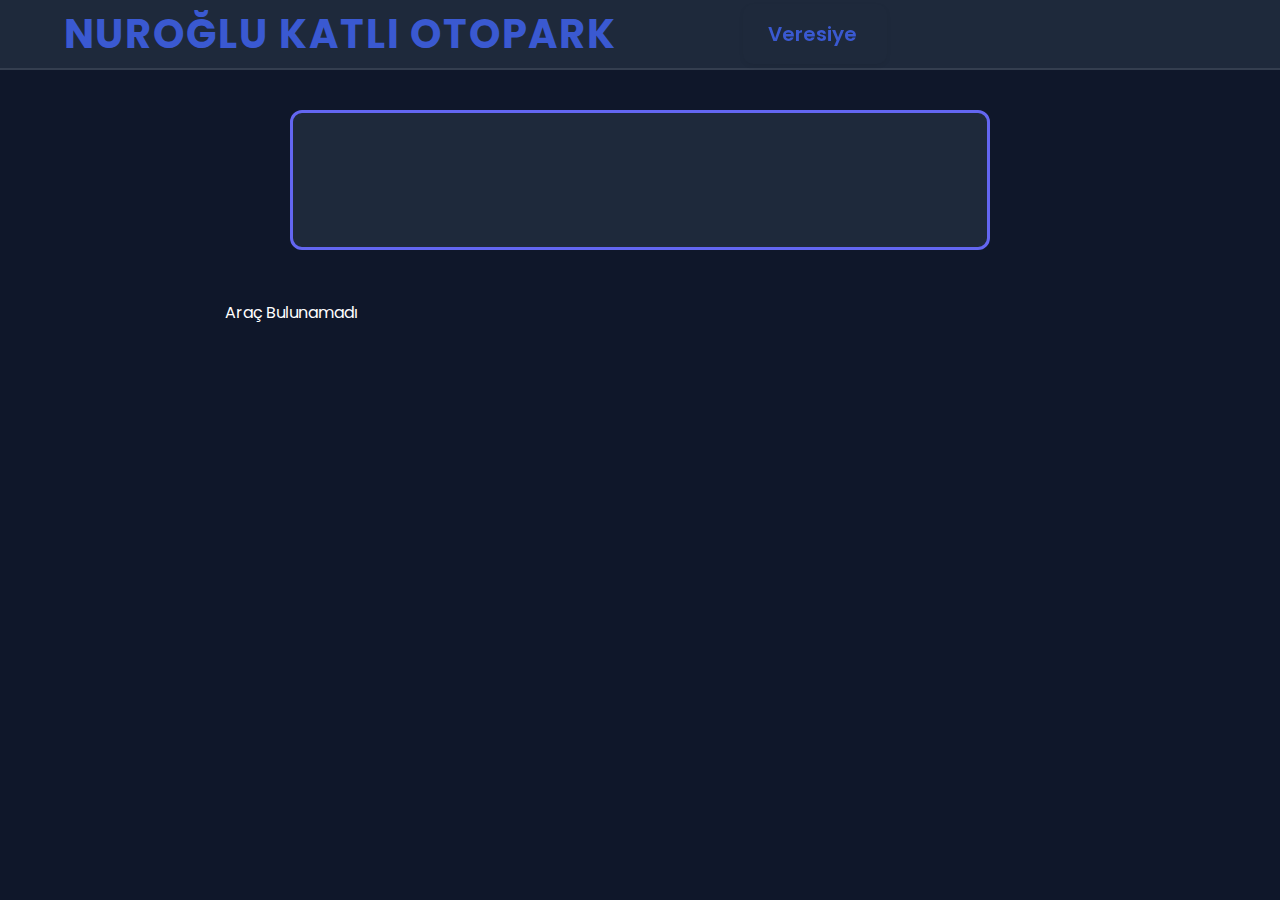
<file: index.html>
<!DOCTYPE html>
<html lang="tr">

    <head>
        <meta charset="UTF-8">
        <meta name="viewport" content="width=device-width, initial-scale=1.0">
        <title>Nuroğlu Katlı Otopark</title>

        <link rel="stylesheet" href="Css/index.css">
        <link rel="stylesheet" href="Css/nav.css">

        <link rel="preconnect" href="https://fonts.googleapis.com">
        <link rel="preconnect" href="https://fonts.gstatic.com" crossorigin>
        <link
            href="https://fonts.googleapis.com/css2?family=Poppins:ital,wght@0,100;0,200;0,300;0,400;0,500;0,600;0,700;0,800;0,900;1,100;1,200;1,300;1,400;1,500;1,600;1,700;1,800;1,900&display=swap"
            rel="stylesheet">
    </head>

    <!-- 
    <div class="box" id="fis">
        <p class="baslik">NUROĞLU KATLI OTOPARK</p>
        <p class="plaka" id="plaka">34 HCA 752</p>
        <p class="saat">Giriş Saati : <span class="date" id="date">12:12</span></p>
    </div> -->


    <body onload="loaded()">
        <nav class="fis-out">
            <div class="baslik">
                <!-- <img src="trabzonspor7976.jpg" width="105px" alt="" srcset=""> -->
                <a href="index.html">
                    <h1>NUROĞLU KATLI OTOPARK</h1>
                </a>
            </div>
            


            <div class="flex">
                <a href="HTML/veresiye.html">
                    <div class="item">
                        Veresiye
                    </div>
                </a>

                <div class="flex visible">
                    <a href="HTML/islem.html">
                        <div class="item">
                            İşlem Geçmişi
                        </div>
                    </a>



                    <a href="HTML/liste.html" target="_blank">
                        <div class="item" id="liste_count">

                        </div>
                    </a>
                </div>

            </div>



        </nav>


        <div class="input-box fis-out">
            <input type="text" id="plaka">
        </div>

        <div class="number-list fis-out" id="number-list">

            <!-- <div class="item" onclick="tıkla(e)">
                <div class="plate">34 HCA 888</div>
                <div class="date">20:52 19/12/25</div>
            </div> -->

        </div>



        <div class="pop-box fis-out" id="popbox">

            <div class="show-box">

                <input type="text" id="pop-box-input" class="popboxinput">
                <div class="message-box">
                    <div style="display: flex;justify-content: space-around;align-items: center;">

                        <div id="value">
                            <!-- <h1>34 HCA 752</h1>
                            
                            <h2>Giriş Saati : 06/12 12/12/25</h2>
                            <h2>Çıkış Saati Saati : 06/12 12/12/25</h2>
                            <h2>Geçen Süre : 2 Saat 15 dakika</h2> -->
                        </div>
                        <div class="veresiye-list" id="veresiye-list">
                        </div>
                    </div>
                    <input id="price">

                </div>


                <div class="button-box" id="buttonbox">
                    <button class="exit focus" id="exit-car" onclick="exitcar('cıkıs')">Çıkış Yap</button>

                    <button class="delete" onclick="deleteCar()">Kaydı Sil</button>
                    <button class="fis" onclick="fisyazdir()">Fiş Yazdır</button>
                    <button class="veresiye" onclick="veresiyecar()">Veresiye Çık</button>
                    <button class="close" onclick="closemodal()">Kapat</button>
                </div>


            </div>



        </div>

        <div class="check-box fis-out" id="checkbox">
            <div class="box">
                <input type="text" id="checkbox-input" class="checkbox-input remove-input">
                <p>Araç türü otomobil mi? </p>
                <div class="button-group">
                    <button class="ok focus" id="new-car-ok" onclick="newCar('taksi')">Taksi</button>
                    <button class="cancel" onclick="newCar('kamyonet')">Kamyonet</button>
                    <!-- </div>
                <div class="button-group"> -->

                    <button class="ok" id="new-car-ok" onclick="newCarwithFis('taksi')">Fiş Yazdır</button>
                    <button class="cancel" onclick="newCarwithFis('kamyonet')">Fiş Yazdır</button>
                </div>
            </div>
        </div>


        <div class="check-box " id="areyousure">
            <div class="box">
                <input type="text" class="checkbox-input remove-input">
                <p>Emin misiniz ? </p>
                <div class="button-group">
                    <button onclick="totalexitcar('totalcıkıs')" class="ok focus">Evet</button>
                    <button onclick="closeSure()" class="cancel">Hayır</button>

                </div>
            </div>
        </div>


        <div id="nofication" class="nofication-box">
            <!-- <div class="giris">
                61 VV 4466
            </div> -->
        </div>

        <script src="JS/url.js"></script>
        <script src="JS/index.js"></script>
        <script src="JS/db.js"></script>
    </body>



</html>
</file>
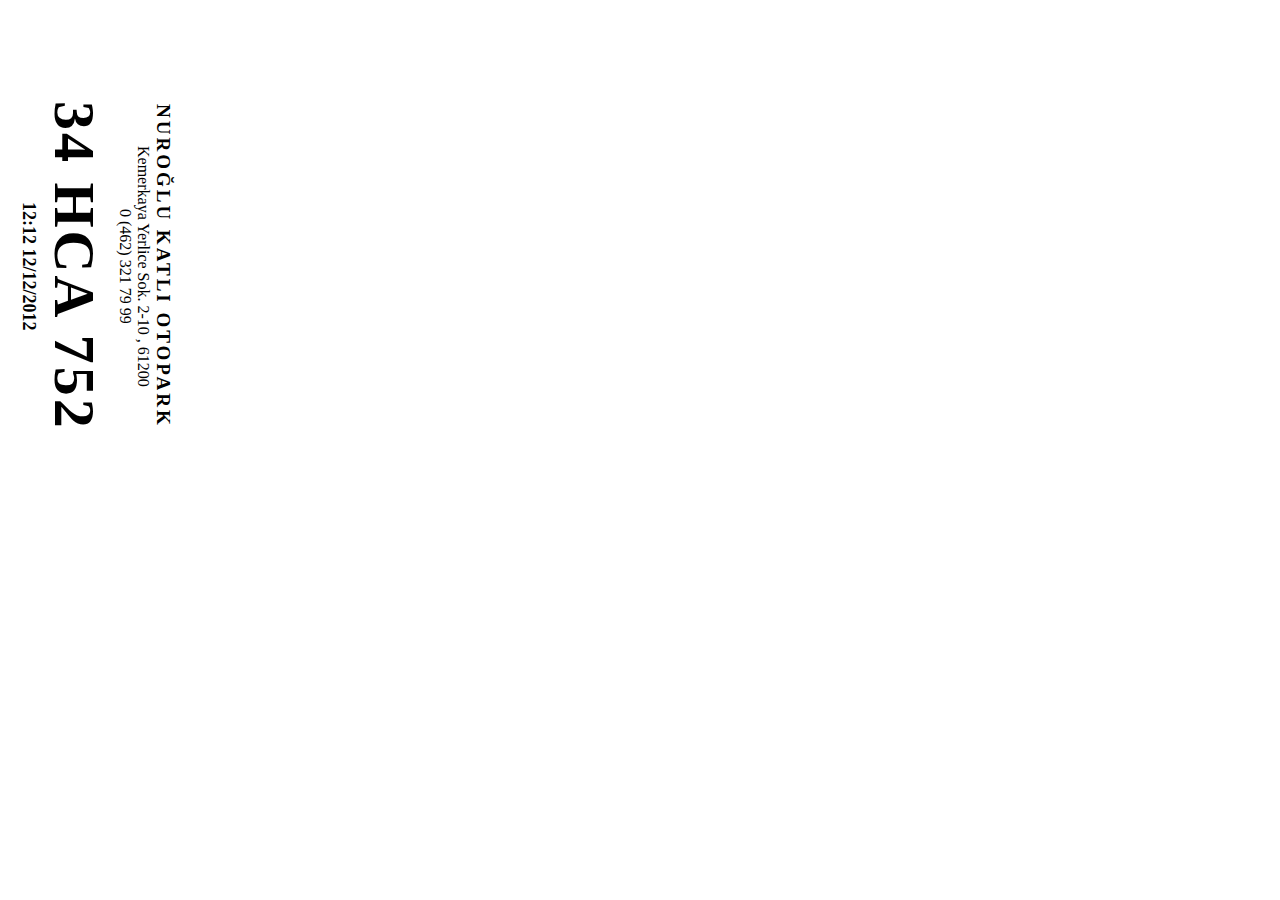
<file: HTML/fis.html>
<!DOCTYPE html>
<html lang="tr">

    <head>
        <meta charset="UTF-8">
        <meta name="viewport" content="width=device-width, initial-scale=1.0">
        <title>NKO - Fiş</title>

        <link rel="stylesheet" href="../Css/fis.css">


        <link rel="preconnect" href="https://fonts.googleapis.com">
        <link rel="preconnect" href="https://fonts.gstatic.com" crossorigin>
        <link
            href="https://fonts.googleapis.com/css2?family=Poppins:ital,wght@0,100;0,200;0,300;0,400;0,500;0,600;0,700;0,800;0,900;1,100;1,200;1,300;1,400;1,500;1,600;1,700;1,800;1,900&display=swap"
            rel="stylesheet">


    </head>

    <body>

        <div class="box">
            <input type="text" id="input">
            <p class="date"><span class="time" id="time">12:12 12/12/2012</span></p>
            <p class="plaka" id="plaka">34 HCA 752</p>
            <p class="telephone">0 (462) 321 79 99</p>
            <p class="telephone">Kemerkaya Yerlice Sok. 2-10 , 61200</p>
            <h1>NUROĞLU KATLI OTOPARK</h1>
        </div>


        <script>

            function getDate(date) {
                newDate = new Date(date);

                minute = 0;
                if (newDate.getMinutes() < 10) {
                    minute = 0 + String(newDate.getMinutes())
                } else {
                    minute = String(newDate.getMinutes());
                }

                dateFormat = {
                    year: newDate.getFullYear(),
                    month: newDate.getMonth() + 1,
                    day: newDate.getDate(),
                    hour: newDate.getHours(),
                    minute: newDate.getMinutes(),
                }

                return `${dateFormat.hour}:${minute} &nbsp  ${dateFormat.day}/${dateFormat.month}/${dateFormat.year}`
            }




            const data = JSON.parse(localStorage.getItem("fis"))
            document.getElementById("plaka").innerHTML = data["plaka"];
            document.getElementById("time").innerHTML = getDate(data["date"]);
            print();
            document.getElementById("input").focus();

            document.getElementById("input").addEventListener("keyup", (e) => {
                if(e.key == "Escape"){
                    window.close();
                }
            })



        </script>


    </body>

</html>
</file>
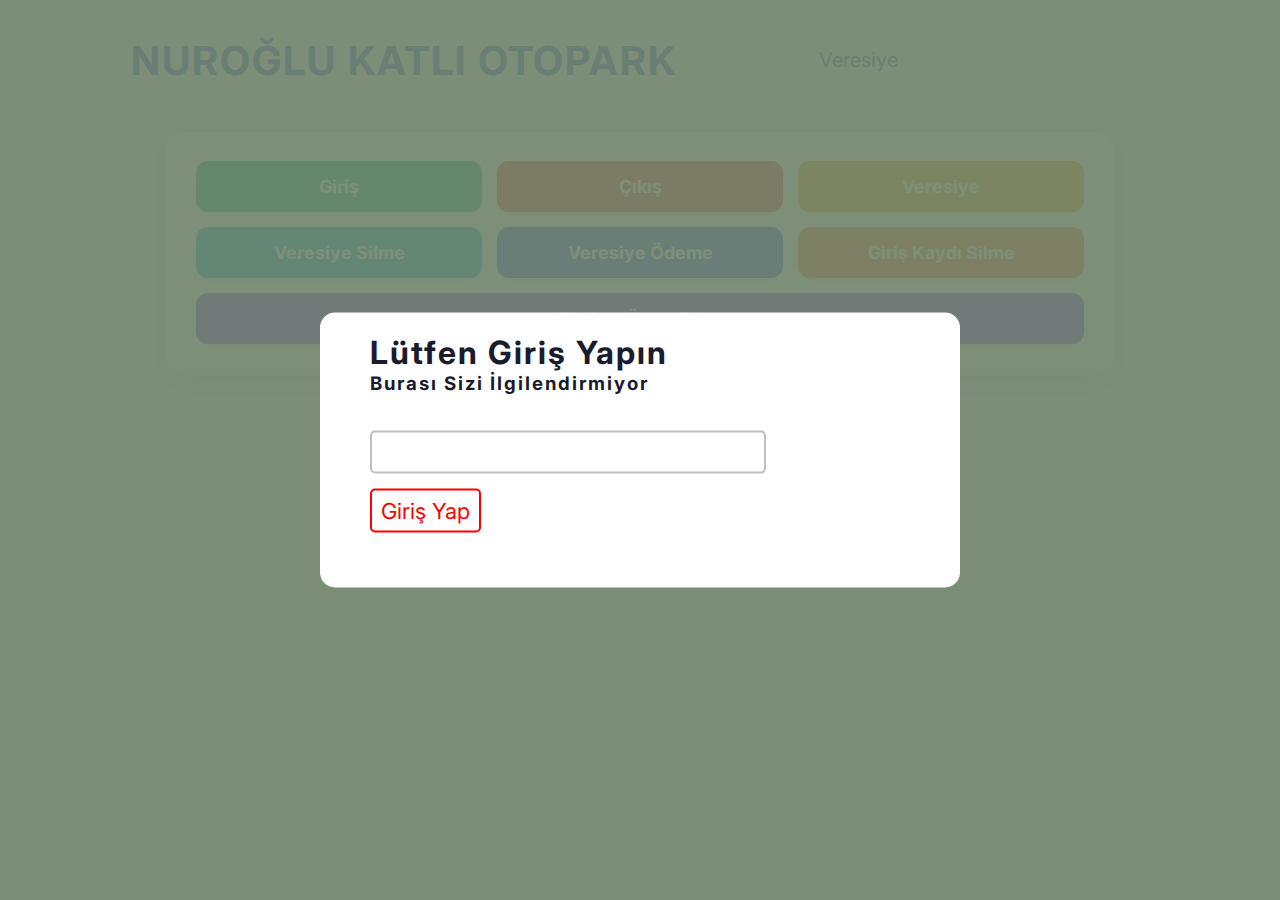
<file: HTML/islem-arsiv.html>
<!DOCTYPE html>
<html lang="tr">

    <head>
        <meta charset="UTF-8">
        <meta name="viewport" content="width=device-width, initial-scale=1.0">
        <title>NKO - İşlem Geçmişi</title>


        <link rel="stylesheet" href="../Css/islem.css">
        <link rel="stylesheet" href="../Css/nav.css">

        <link rel="preconnect" href="https://fonts.googleapis.com">
        <link rel="preconnect" href="https://fonts.gstatic.com" crossorigin>
        <link
            href="https://fonts.googleapis.com/css2?family=Poppins:ital,wght@0,100;0,200;0,300;0,400;0,500;0,600;0,700;0,800;0,900;1,100;1,200;1,300;1,400;1,500;1,600;1,700;1,800;1,900&display=swap"
            rel="stylesheet">



        <style>
            .pop-box.activated {
                display: block;
            }

            .pop-box {
                display: none;
                background-color: rgba(111, 130, 106, 0.9);
                z-index: 2;
                position: absolute;
                content: "";
                top: 0;
                bottom: 0;
                left: 0;
                right: 0;
            }


            .pop-box .show-box {
                font-family: 'Courier New', Courier, monospace;
                letter-spacing: 2px;
                position: relative;
                content: "";
                z-index: 3;
                width: 50%;
                /* height: 80%; */
                background-color: white;
                top: 50%;
                left: 50%;
                transform: translate(-50%, -50%);
                border-radius: 15px;
                padding: 20px 50px;
                padding-bottom: 40px;
            }

            .pop-box .show-box input {
                font-size: 24px;
                padding: 5px 10px;
                border-radius: 5px;
                /* outline: none; */
                border: 2px solid #8888;
            }

            .pop-box .show-box button {
                cursor: pointer;
                margin: 15px 0px;
                font-size: 22px;
                padding: 7px 9px;
                border: 2px solid red;
                background-color: white;
                color: red;
                border-radius: 5px;
            }
        </style>

    </head>

    <body>


        <div class="pop-box fis-out activated" id="popbox">

            <div class="show-box">
                <h1>Lütfen Giriş Yapın</h1>
                <h3>Burası Sizi İlgilendirmiyor</h3>
                <br><br>
                <input type="password" id="password">
                <br>
                <button onclick="kontrol()">Giriş Yap</button>

            </div>



        </div>


        <nav class="fis-out">
            <div class="baslik">
                <!-- <img src="trabzonspor7976.jpg" width="105px" alt="" srcset=""> -->
                <a href="../index.html">
                    <h1>NUROĞLU KATLI OTOPARK</h1>
                </a>
            </div>


            <div class="flex">
                <a href="veresiye.html">
                    <div class="item">
                        Veresiye
                    </div>
                </a>

                <div class="flex visible">
                    <a href="islem.html">
                        <div class="item">
                            İşlem Geçmişi
                        </div>
                    </a>



                    <a href="liste.html" target="_blank">
                        <div class="item" id="liste_count">

                        </div>
                    </a>
                </div>

            </div>



        </nav>

        <div class="islem-list">
            <div class="info">
                <span class="giris">Giriş</span>
                <span class="cıkıs">Çıkış</span>
                <span class="veresiye">Veresiye</span>
                <span class="veresiye-sil">Veresiye Silme</span>
                <!-- </div>

            <div class="info"> -->
                <span class="veresiye-ode">Veresiye Ödeme</span>
                <span class="delete">Giriş Kaydı Silme</span>
                <span class="totalcıkıs">Toplam Ücret Çıkış</span>
            </div>

            <div class="request flex">
                <input type="text" id="plaka">
                <button onclick="sorgula()">Sorgula </button>
            </div>

        </div>


        <div class="islem-list" id="islem-list">



            <!-- <div class="item giris">
                <p>34 HCA 752</p>
                <p>12:12 12/12/12</p>
                <p>------ </p>
            </div>
            <div class="item cıkıs">
                <p>34 HCA 752</p>
                <p>12:12 12/12/12</p>
                <p>80 ₺</p>
            </div>
            <div class="item veresiye">
                <p>34 HCA 752</p>
                <p>12:12 12/12/12</p>
                <p>80 ₺</p>
            </div> -->


        </div>

        <script src="../JS/url.js"></script>
        <script>

            function getDate(date) {

                if (date == undefined) return '';

                newDate = new Date(date);

                minute = 0;
                if (newDate.getMinutes() < 10) {
                    minute = 0 + String(newDate.getMinutes())
                } else {
                    minute = String(newDate.getMinutes());
                }

                dateFormat = {
                    year: newDate.getFullYear(),
                    month: newDate.getMonth() + 1,
                    day: newDate.getDate(),
                    hour: newDate.getHours(),
                    minute: newDate.getMinutes(),
                }
                return `${dateFormat.hour}:${minute} &nbsp ${dateFormat.day}/${dateFormat.month}/${dateFormat.year}`
            }


            function showData(data) {
                document.getElementById("islem-list").innerHTML = "";
                for (let i = data.length - 1; i >= 0; i--) {
                    if (data[i].price == undefined) {
                        data[i].price = "- -"
                    }

                    document.getElementById("islem-list").innerHTML +=
                        `
                <div class="item ${data[i].islem}">
                    <p>${data[i].plaka}</p>
                    <p>${getDate(data[i].giris)}</p>
                    <p>${getDate(data[i].date)}</p>
                    <p>${data[i].price} ₺</p>
                </div>
            
            
            `
                }
            }

            document.getElementById("liste_count").innerHTML = JSON.parse(localStorage.getItem("otopark")).length;


            function sorgula(e) {
                const plaka = document.getElementById("plaka").value.toUpperCase();
                getir();
                async function getir() {
                    try {
                        const res = await fetch(url+"/api/veri-getir",
                            {
                                method: "POST",
                                headers: {
                                    "Content-Type": "application/json"
                                },
                                body: JSON.stringify({ plaka: plaka }),
                            }
                        );

                        showData(await res.json());
                    }
                    catch (err) {
                        console.err(err);
                    }
                };

            }



            function kontrol() {
                if (document.getElementById("password").value == "babaalperen") {
                    document.getElementById("popbox").classList.remove("activated")
                }
            }

        </script>

    </body>

</html>
</file>
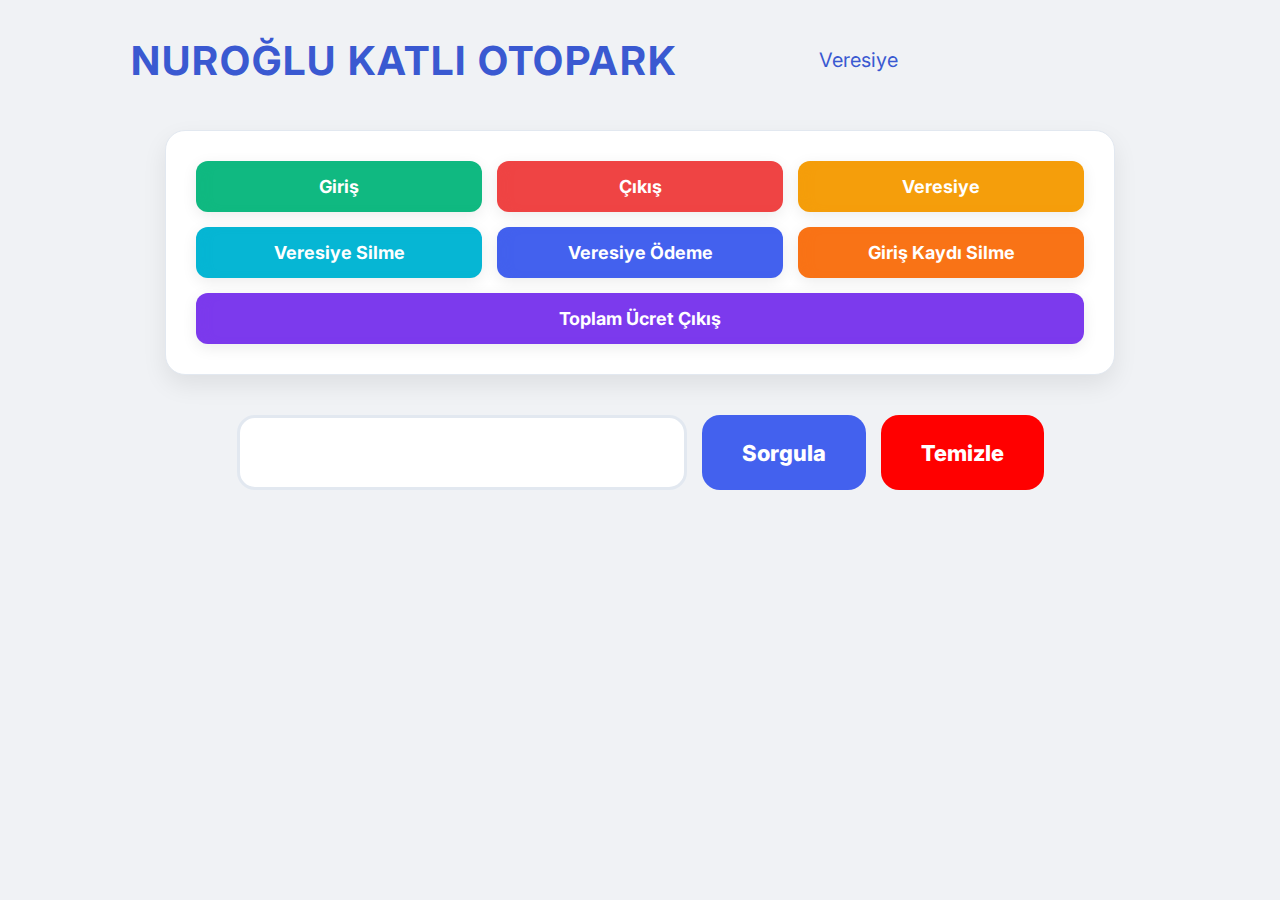
<file: HTML/islem.html>
<!DOCTYPE html>
<html lang="tr">

    <head>
        <meta charset="UTF-8">
        <meta name="viewport" content="width=device-width, initial-scale=1.0">
        <title>NKO - İşlem Geçmişi</title>


        <link rel="stylesheet" href="../Css/islem.css">
        <link rel="stylesheet" href="../Css/nav.css">

        <link rel="preconnect" href="https://fonts.googleapis.com">
        <link rel="preconnect" href="https://fonts.gstatic.com" crossorigin>
        <link
            href="https://fonts.googleapis.com/css2?family=Poppins:ital,wght@0,100;0,200;0,300;0,400;0,500;0,600;0,700;0,800;0,900;1,100;1,200;1,300;1,400;1,500;1,600;1,700;1,800;1,900&display=swap"
            rel="stylesheet">


    </head>

    <body>


        <nav class="fis-out">
            <div class="baslik">
                <!-- <img src="trabzonspor7976.jpg" width="105px" alt="" srcset=""> -->
                <a href="../index.html">
                    <h1>NUROĞLU KATLI OTOPARK</h1>
                </a>
            </div>



            <div class="flex">
                <a href="veresiye.html">
                    <div class="item">
                        Veresiye
                    </div>
                </a>

                <div class="flex visible">
                    <a href="islem.html">
                        <div class="item">
                            İşlem Geçmişi
                        </div>
                    </a>



                    <a href="liste.html" target="_blank">
                        <div class="item" id="liste_count">

                        </div>
                    </a>
                </div>

            </div>



        </nav>

        <div class="islem-list">
            <div class="info">
                <span class="giris">Giriş</span>
                <span class="cıkıs">Çıkış</span>
                <span class="veresiye">Veresiye</span>
                <span class="veresiye-sil">Veresiye Silme</span>
                <!-- </div>

            <div class="info"> -->
                <span class="veresiye-ode">Veresiye Ödeme</span>
                <span class="delete">Giriş Kaydı Silme</span>
                <span class="totalcıkıs">Toplam Ücret Çıkış</span>
            </div>

            <div class="request flex">
                <input type="text" id="plaka">
                <button onclick="sorgula()">Sorgula </button>
                <button onclick="getDataİslem()" style="background-color: red;">Temizle </button>
            </div>

        </div>


        <div class="islem-list" id="islem-list">



            <!-- <div class="item giris">
                <p>34 HCA 752</p>
                <p>12:12 12/12/12</p>
                <p>------ </p>
            </div>
            <div class="item cıkıs">
                <p>34 HCA 752</p>
                <p>12:12 12/12/12</p>
                <p>80 ₺</p>
            </div>
            <div class="item veresiye">
                <p>34 HCA 752</p>
                <p>12:12 12/12/12</p>
                <p>80 ₺</p>
            </div> -->


        </div>
        <script src="../JS/url.js"></script>
        <script src="../JS/db.js"></script>
        <script>
            
            function getDate(date) {

                if (date == undefined) return '';


                newDate = new Date(date);

                minute = 0;
                if (newDate.getMinutes() < 10) {
                    minute = 0 + String(newDate.getMinutes())
                } else {
                    minute = String(newDate.getMinutes());
                }

                dateFormat = {
                    year: newDate.getFullYear(),
                    month: newDate.getMonth() + 1,
                    day: newDate.getDate(),
                    hour: newDate.getHours(),
                    minute: newDate.getMinutes(),

                }
                if (new Date().getDate() == dateFormat.day) {

                    return `${dateFormat.hour}:${minute} &nbsp&nbsp`
                }


                return `${dateFormat.hour}:${minute} &nbsp ${dateFormat.day}/${dateFormat.month}/${dateFormat.year}`
            }

            async function getDataİslem() {
                // await savedataCloud()
                const data = JSON.parse(localStorage.getItem("islemler-cloud"));
                data.reverse()
                showData(data, true)
                fetch(url+"/api/veri-getir/50")
                    .then(res => res.json())
                    .then(res => showData(res, false))

            }
            getDataİslem()

            function showData(data, control) {
                var countIslem = 0;
                if (control) {
                    document.getElementById("islem-list").innerHTML = "";
                }
                for (let i = 0;  data.length > i ; i++) {
                    countIslem++;
                    if (countIslem > 150) break;

                    if (data[i].price == undefined) {
                        data[i].price = "- -"
                    }

                    document.getElementById("islem-list").innerHTML +=
                        `
                <div class="item ${data[i].islem}">
                    <p>${data[i].plaka}</p>
                    <p>${getDate(data[i].giris)}</p>
                    <p>${getDate(data[i].date)}</p>
                    <p>${data[i].price} ₺</p>
                </div>
            
            
            `
                }
            }

            document.getElementById("liste_count").innerHTML = JSON.parse(localStorage.getItem("otopark")).length;


            function sorgula(e) {
                const plaka = document.getElementById("plaka").value.toUpperCase();

                fetch(url+"/api/plaka-getir", {
                    method: "POST",
                    headers: {
                        "Content-Type": "application/json"
                    },
                    body: JSON.stringify({ "plaka": plaka }),
                })
                    .then(res => res.json())
                    .then(res => showData(res, true))

            }

        </script>




        <script>

            (function () {
                const savedTheme = localStorage.getItem("veresiye-theme");
                const systemPrefersDark = window.matchMedia("(prefers-color-scheme: dark)").matches;

                // Hafızada varsa onu uygula, yoksa cihazın sistem ayarına bak
                if (savedTheme === "dark" || (!savedTheme && systemPrefersDark)) {
                    document.body.classList.add("dark");
                }
            })();

        </script>


    </body>

</html>
</file>
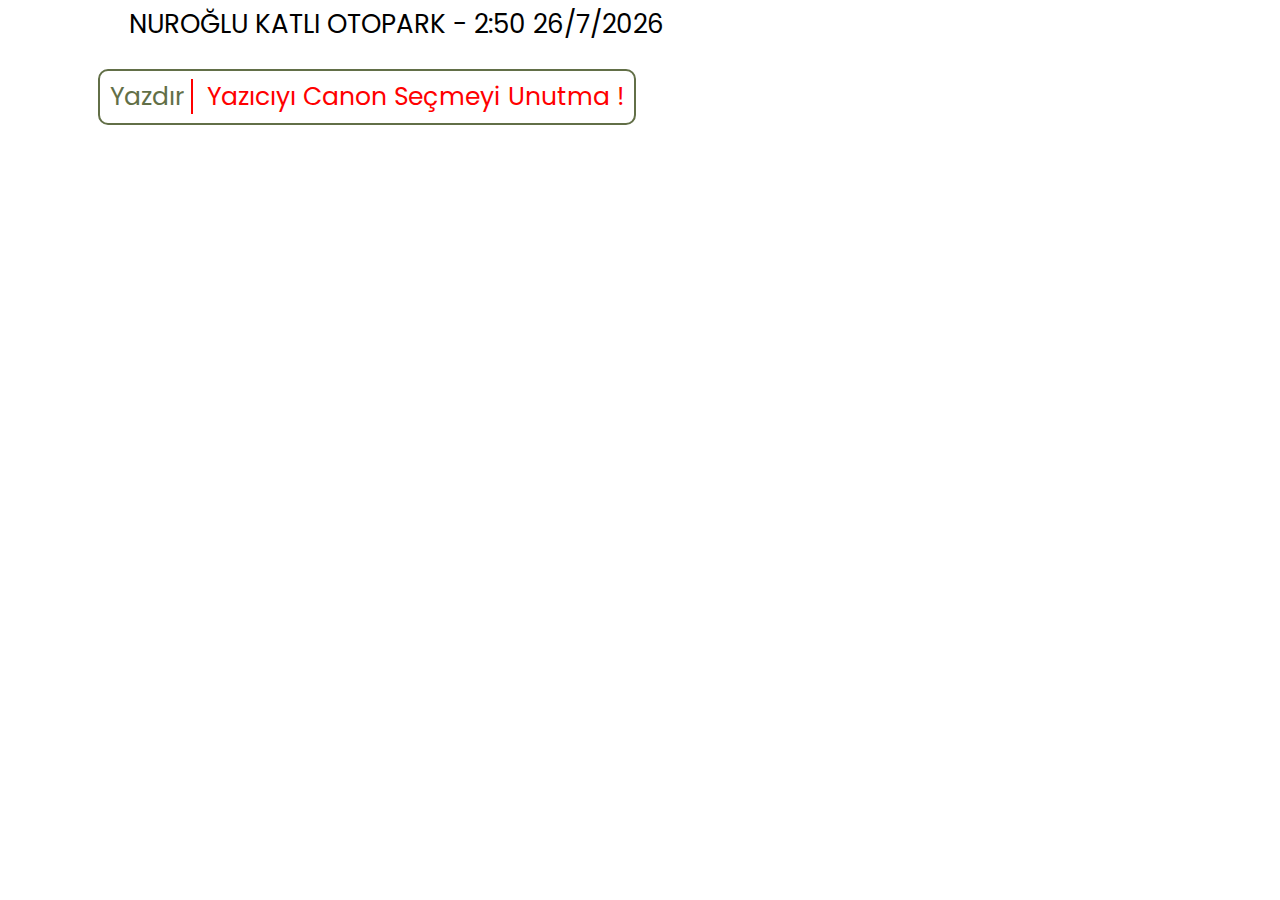
<file: HTML/liste.html>
<!DOCTYPE html>
<html lang="tr">

    <head>
        <meta charset="UTF-8">
        <meta name="viewport" content="width=device-width, initial-scale=1.0">
        <title>NKO - Liste</title>
        <link rel="stylesheet" href="../Css/liste.css">

        <link rel="preconnect" href="https://fonts.googleapis.com">
        <link rel="preconnect" href="https://fonts.gstatic.com" crossorigin>
        <link
            href="https://fonts.googleapis.com/css2?family=Poppins:ital,wght@0,100;0,200;0,300;0,400;0,500;0,600;0,700;0,800;0,900;1,100;1,200;1,300;1,400;1,500;1,600;1,700;1,800;1,900&display=swap"
            rel="stylesheet">

    </head>

    <body>

        <div class="baslik">
            <p>NUROĞLU KATLI OTOPARK - <span id="tarih"></span></p>
        </div>

        
        <div class="liste" id="liste">
            <button onclick="yazdir()" id="yazdir" class="yazdır">Yazdır <span style="color: red; border-left: 2px solid red;"> &nbsp  Yazıcıyı Canon Seçmeyi Unutma !</span> </button>

        </div>


        <script>
            const nowTime = new Date();
            document.getElementById("tarih").innerHTML = `${nowTime.getHours()}:${nowTime.getMinutes()} ${nowTime.getDate()}/${nowTime.getMonth()+1}/${nowTime.getFullYear()}`

            function getDate(date) {
                newDate = new Date(date);

                minute = 0;
                if (newDate.getMinutes() < 10) {
                    minute = 0 + String(newDate.getMinutes())
                } else {
                    minute = String(newDate.getMinutes());
                }

                dateFormat = {
                    year: newDate.getFullYear(),
                    month: newDate.getMonth() + 1,
                    day: newDate.getDate(),
                    hour: newDate.getHours(),
                    minute: newDate.getMinutes(),
                }
                if (new Date().getDate() == dateFormat.day) {

                    return `${dateFormat.hour}:${minute}`
                }
                return `${dateFormat.hour}:${minute}  ${dateFormat.day}/${dateFormat.month}/${dateFormat.year}`
            }



            const data = JSON.parse(localStorage.getItem("otopark"));
            for (let i = 0; i < data.length; i++) {
                document.getElementById("liste").innerHTML +=
                    `
            <div class="item">
                <p>${data[i].plaka}</p>
                <p>${getDate(data[i].date)}</p>
            </div>
            `

            }

            function yazdir(){
                document.getElementById("yazdir").remove();
                print();
            }

        </script>
    </body>

</html>
</file>
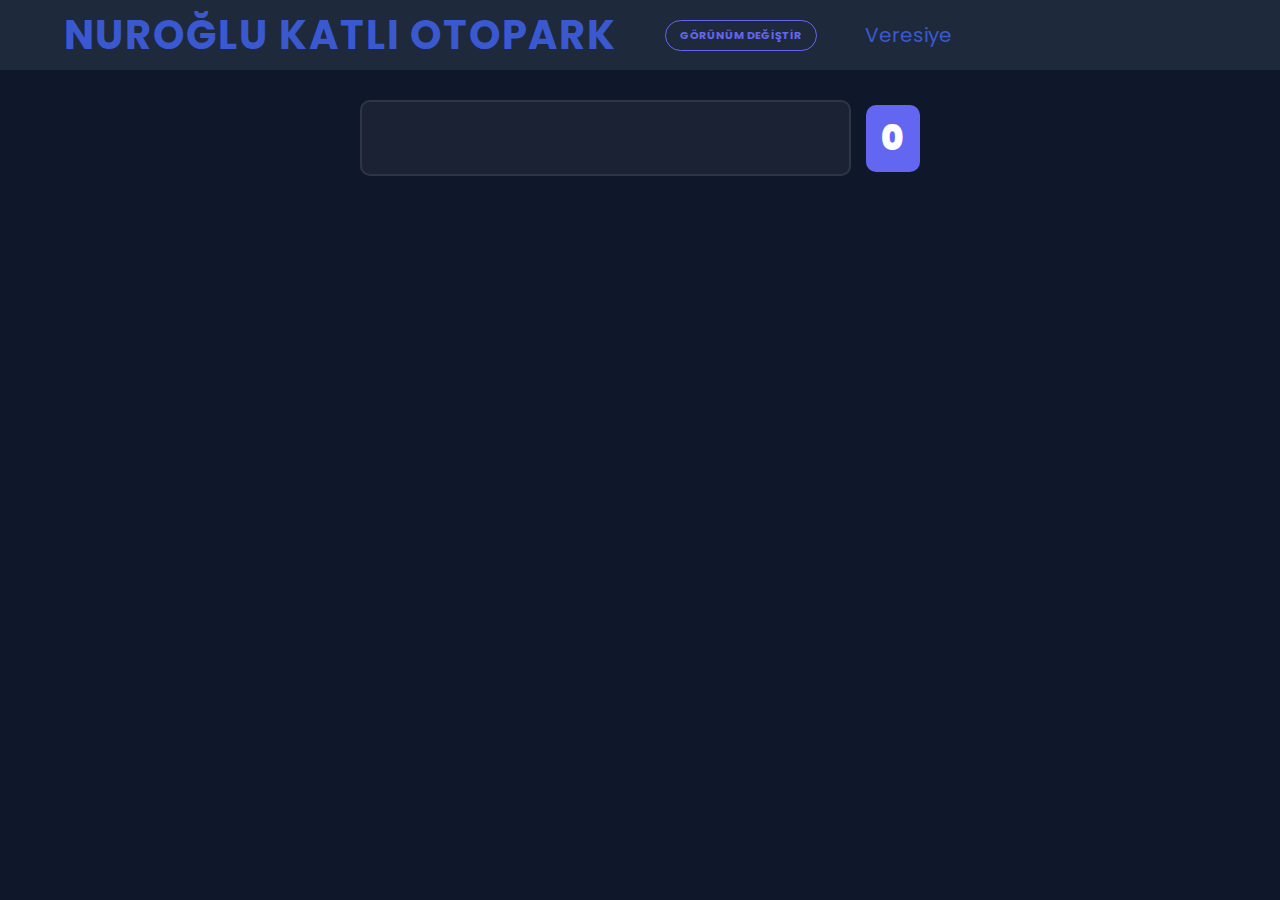
<file: HTML/veresiye.html>
<!DOCTYPE html>
<html lang="tr">

    <head>
        <meta charset="UTF-8">
        <meta name="viewport" content="width=device-width, initial-scale=1.0">
        <link rel="stylesheet" href="../Css/veresiye.css">
        <link rel="stylesheet" href="../Css/nav.css">


        <link rel="preconnect" href="https://fonts.googleapis.com">
        <link rel="preconnect" href="https://fonts.gstatic.com" crossorigin>
        <link
            href="https://fonts.googleapis.com/css2?family=Poppins:ital,wght@0,100;0,200;0,300;0,400;0,500;0,600;0,700;0,800;0,900;1,100;1,200;1,300;1,400;1,500;1,600;1,700;1,800;1,900&display=swap"
            rel="stylesheet">

        <title>NKO - Veresiye</title>
    </head>

    <body onload="focusinput()">


        <nav class="fis-out">
            <div class="baslik">
                <!-- <img src="trabzonspor7976.jpg" width="105px" alt="" srcset=""> -->
                <a href="../index.html">
                    <h1>NUROĞLU KATLI OTOPARK</h1>
                </a>
            </div>


            <button class="theme-btn" onclick="toggleTheme()">Görünüm Değiştir</button>
            <div class="flex">
                <a href="veresiye.html">
                    <div class="item">
                        Veresiye
                    </div>
                </a>

                <div class="flex visible">
                    <a href="islem.html">
                        <div class="item">
                            İşlem Geçmişi
                        </div>
                    </a>



                    <a href="liste.html" target="_blank">
                        <div class="item" id="liste_count">

                        </div>
                    </a>
                </div>

            </div>



        </nav>


        <div class="input-box flex">
            <input type="text" id="veresiye-input">
            <p class="veresiye-toplam" id="toplam">0</p>

        </div>


        <div class="veresiye-list" id="veresiye-list">
            <!-- <div class="item">
                <p>34 HCA 752</p>
                <p>12:12 12/12/12</p>
                <p>120 ₺</p>
                <div class="button-group">
                    <button class="pay" onclick="veresiyeode()">Veresiye Öde</button>
                </div>
            </div> -->


            <!-- <div class="item" id ='item-${i}'>
                <p  class="plaka">.</p>
                <p class="date" >.</p>
                <p class="price">$</p>
                <textarea name="" class="data" id=""></textarea>
                <div class="button-group">
                    <button class="save" onclick="veresiyeode('${i}','veresiye-ode')">Kaydet</button>
                    <button class="pay" onclick="veresiyeode('${i}','veresiye-ode')">Veresiye Öde</button>
                    <button class="delete" onclick="veresiyeode('${i}','veresiye-sil')">Veresiye Sil</button>
                </div>
            </div> -->


        </div>



        <script src="../JS/url.js"></script>
        <script src="../JS/veresiye.js"></script>
        <script>  document.getElementById("liste_count").innerHTML = JSON.parse(localStorage.getItem("otopark")).length;</script>
    </body>

</html>
</file>
<file: Css/index.css>
/* --- 1. DEĞİŞKENLER VE TEMA AYARLARI --- */
:root {
    /* KOYU MOD (Varsayılan) */
    --bg-body: #0f172a;
    --bg-card: #1e293b;
    --text-main: #f8fafc;
    --text-dim: #94a3b8;
    --input-bg: #1e293b;
    --border-color: #334155;
    --accent: #6366f1;
    --success: #10b981;
    --danger: #f43f5e;
    --warning: #f59e0b;
    --neutral: #94a3b8;
    /* Kapat Butonu */
    --info: #475569;

}

/* AÇIK MOD SİSTEMİ */
body.light-mode {
    --bg-body: #f1f5f9;
    /* Açık Gri Arka Plan */
    --bg-card: #ffffff;
    /* Saf Beyaz Kartlar */
    --text-main: #1e293b;
    /* Koyu Lacivert Yazı */
    --text-dim: #64748b;
    /* Gri Yardımcı Yazı */
    --input-bg: #ffffff;
    --border-color: #cbd5e1;
    /* Daha Belirgin Kenarlık */
    --accent: #4f46e5;
}

:root {
    /* KOYU TEMA (Varsayılan) */
    --modal-bg: #1e293b;
    --modal-overlay: rgba(15, 23, 42, 0.9);
    --text-main: #ffffff;
    --text-dim: #94a3b8;
    --price-bg: #f8fafc;
    --border-color: rgba(255, 255, 255, 0.1);
}

body.light-mode {
    /* BEYAZ TEMA */
    --modal-bg: #ffffff;
    --modal-overlay: rgba(0, 0, 0, 0.5);
    --text-main: #1e293b;
    --text-dim: #64748b;
    --price-bg: #f1f5f9;
    --border-color: #e2e8f0;
}

* {
    box-sizing: border-box;
    margin: 0;
    padding: 0;
    font-family: 'Poppins', sans-serif;
}

body {
    background-color: var(--bg-body);
    color: var(--text-main);
    transition: background-color 0.3s, color 0.3s;
}

/* --- 2. NAVBAR --- */
nav.fis-out {
    height: 70px;
    display: flex;
    justify-content: space-between;
    align-items: center;
    padding: 0 5%;
    background: var(--bg-card);
    border-bottom: 2px solid var(--border-color);
    position: sticky;
    top: 0;
    z-index: 1000;
}

/* nav .baslik h1 {
    font-size: 24px;
    font-weight: 700;
} */

nav .flex {
    display: flex;
    gap: 20px;
}

nav .item {
    color: var(--text-dim);
    text-decoration: none;
    font-size: 14px;
    font-weight: 600;
    background: var(--bg-card);
    padding: 15px 25px;
    border-radius: 10px;
    display: flex;
    justify-content: space-between;
    align-items: center;
    /* border: 1px solid var(--border-color); */
    box-shadow: 0 2px 5px rgba(0, 0, 0, 0.05);
}

/* --- 3. GİRİŞ ALANI --- */
.input-box {
    padding: 40px 20px;
    display: flex;
    justify-content: center;
}

.input-box input {
    width: 100%;
    max-width: 700px;
    height: 140px;
    font-size: 110px;
    font-weight: 700;
    background: var(--input-bg);
    border: 3px solid var(--border-color);
    border-radius: 12px;
    color: var(--text-main);
    text-align: left;
    outline: none;
    text-transform: uppercase;
    padding-left: 20px;
    letter-spacing: 1px;
}

.input-box input:focus {
    border-color: var(--accent);
}

/* --- 4. LİSTE ÖĞELERİ --- */
.number-list,
.veresiye-list {
    max-width: 850px;
    margin: 0 auto;
    padding: 10px;
    display: flex;
    flex-direction: column;
    gap: 10px;
}

.number-list .item {
    background: var(--bg-card);
    padding: 15px 25px;
    border-radius: 10px;
    display: flex;
    justify-content: space-between;
    align-items: center;
    border: 1px solid var(--border-color);
    box-shadow: 0 2px 5px rgba(0, 0, 0, 0.05);
}

.number-list .kamyonet div:nth-child(1){
    color: var(--danger) ;
}

:root {
    /* Açık Tema */
    --active-bg: #1e293b;
    --active-text: #ffffff;
}

@media (prefers-color-scheme: dark) {
    :root {
        /* Koyu Tema - Gözü yormayan ama kontrastı yüksek bir ton */
        --active-bg: #3730a3;
        --active-text: #ffffff;
    }
}

/* Ana taşıyıcı (satır) */
.item-activated {
    background-color: var(--active-bg) !important;
    transition: all 0.2s ease-in-out;
    /* Varsa gölge ekleyerek satırı öne çıkarabilirsin */
    box-shadow: 0 4px 12px rgba(0, 0, 0, 0.15);
}

/* İÇERDEKİ HER ŞEYİ OKUNUR YAPALIM: */
/* Bu kısım, satır içindeki span, div, p gibi tüm metinleri beyaza boyar */
.item-activated * {
    color: var(--active-text) !important;
    opacity: 1 !important;
    /* Eğer transparanlık varsa onu da kaldırır */
}

.item .plate,
.item .plaka {
    font-size: 26px;
    font-weight: 700;
    color: var(--accent);
}

.item .date {
    color: var(--warning);
    font-size: 21px;
    font-weight: 600;
}

/* --- 5. MODAL VE BUTONLAR --- */
.pop-box,
.check-box {
    display: none;
    position: fixed;
    top: 0;
    left: 0;
    width: 100%;
    height: 100%;
    background: rgba(0, 0, 0, 0.6);
    backdrop-filter: blur(5px);
    z-index: 9999;
    align-items: center;
    justify-content: center;
}

.pop-box.activated,
.check-box.activated {
    display: flex !important;
}

.show-box,
.box {
    background: var(--bg-card);
    padding: 35px;
    border-radius: 15px;
    width: 90%;
    max-width: 950px;
    text-align: center;
    border: 1px solid var(--border-color);
}

#price {
    font-size: 70px;
    font-weight: 800;
    color: var(--success);
    margin: 15px 0;
    display: block;
    width: 250px;
}

.button-box,
.button-group {
    display: grid;
    grid-template-columns: repeat(auto-fit, minmax(130px, 1fr));
    gap: 12px;
    margin-top: 25px;
}

button {
    height: 55px;
    border-radius: 8px;
    font-size: 14px;
    font-weight: 700;
    cursor: pointer;
    border: none;
    color: white;
    transition: 0.2s;
}

button.ok,
button.exit {
    background: var(--success);
}

button.cancel,
button.delete {
    background: var(--danger);
}

button.veresiye {
    background: var(--warning);
    color: #000;
}

button.fis {
    background: #475569;
}

/* --- FOCUS DURUMU (Açık/Koyu uyumlu) --- */
button:focus,
button.focus {
    outline: none;
    /* Arka plan ve yazı rengi sabit kalır, sadece border eklenir */
    box-shadow: 0 0 0 4px var(--bg-body),
        /* Buton ile border arasında boşluk hissi yaratır */
        0 0 0 7px var(--accent);
    /* Ana vurgu renginde dış çerçeve */

    transform: scale(1.05);
    /* Odaklanan butonun hafifçe büyümesi UX'i artırır */
    transition: all 0.2s ease;
}

/* BİLDİRİMLER */
.nofication-box {
    position: fixed;
    top: 95px;
    right: 20px;
    z-index: 5555;
    font-size: 26px;
}

.nofication-box div {
    padding: 10px 20px;
    padding-right: 40px;
    border-radius: 6px;
    font-weight: 600;
    color: white !important;
    margin-bottom: 8px;
}

.nofication-box .giris {
    background: var(--success);
}

.nofication-box .cıkıs {
    background: var(--danger);
}

.nofication-box .cıkıs {
    background: var(--danger);
}

.nofication-box .veresiye {
    background: var(--warning);
}








/* --- LİSTE ELEMANI HOVER EFEKTİ --- */
.item {
    /* Mevcut özelliklere ek olarak geçiş yumuşatıcı ekliyoruz */
    transition: transform 0.3s cubic-bezier(0.34, 1.56, 0.64, 1),
        box-shadow 0.3s ease,
        border-color 0.3s ease;
    cursor: pointer;
    will-change: transform;
    /* Performans optimizasyonu */
}

.item:hover {
    /* Hafif büyüme efekti */
    transform: scale(1.03) translateY(-2px);

    /* Derinlik katan yumuşak gölge */
    box-shadow: 0 10px 25px rgba(0, 0, 0, 0.15);

    /* Belirginleşen kenarlık */
    border-color: var(--accent);
}

/* Tıklama anında (Active) hafifçe geri basılma hissi */
.item:active {
    transform: scale(0.98);
}


.number-list .item.kamyonet{
    color: var(--danger);
    color: red;
}


.pop-box {
    display: none;
    position: fixed;
    inset: 0;
    background: var(--modal-overlay);
    backdrop-filter: blur(8px);
    z-index: 9999;
    align-items: center;
    justify-content: center;
}

.pop-box.activated {
    display: flex;
}

.pop-box .show-box {
    background: var(--modal-bg);
    color: var(--text-main);
    width: 90%;
    max-width: 1000px;
    padding: 40px;
    border-radius: 24px;
    border: 1px solid var(--border-color);
    box-shadow: 0 20px 25px -5px rgba(0, 0, 0, 0.1);
    text-align: center;
    transition: all 0.3s ease;
}

/* Plaka Metni */
.pop-box .message-box h1 {
    font-size: 76px;
    font-weight: 800;
    margin-bottom: 15px;
}

/* Giriş/Çıkış Bilgileri */
.pop-box .message-box h2 {
    font-size: 18px;
    color: var(--text-dim);
    font-weight: 500;
    margin: 4px 0;
}

/* Süre Bilgisi */
.pop-box .message-box p {
    font-size: 18px;
    font-weight: 600;
    margin-top: 15px;
    color: var(--text-main);
}

/* Fiyat Kutusu */
.pop-box .price-container {
    background: var(--price-bg);
    /* border: 2px solid var(--border-color); */
    border-radius: 16px;
    display: inline-block;
    padding: 10px 30px;
    margin: 25px 0;
}

.pop-box .price-container input {
    font-size: 80px;
    font-weight: 900;
    color: #ef4444;
    /* Fiyat her iki modda da dikkat çekici kalmalı */
    background: transparent;
    border: none;
    outline: none;
    text-align: center;
    width: 250px;
}

/* Butonlar İçin Grid Yapısı */
.pop-box .button-box {
    display: grid;
    grid-template-columns: repeat(3, 1fr);
    /* 3 sütunlu yapı */
    gap: 10px;
    margin-top: 20px;
}

/* Kapat ve Veresiye butonlarını alt satıra tam yaymak isterseniz */
.pop-box .button-box button {
    padding: 15px;
    border-radius: 12px;
    font-weight: 700;
    border: none;
    cursor: pointer;
    transition: opacity 0.2s;
}

.button-box .exit {
    background: #10b981;
    color: white;
    grid-column: span 1;
}

.button-box .delete {
    background: #f8fafc;
    color: #1e293b;
    border: 1px solid #cbd5e1 !important;
}

.button-box .fis {
    background: #64748b;
    color: white;
}

.button-box .veresiye {
    background: #f59e0b;
    color: white;
    grid-column: span 2;
}

.button-box .close {
    background: #94a3b8;
    color: white;
    grid-column: span 1;
}

button:hover {
    opacity: 0.9;
}


.pop-box {
    display: none;
    position: fixed;
    inset: 0;
    background: var(--modal-overlay);
    backdrop-filter: blur(10px);
    z-index: 9999;
    align-items: center;
    justify-content: center;
}

.pop-box.activated {
    display: flex;
}

.pop-box .show-box {
    background: var(--modal-bg);
    color: var(--text-main);
    width: 100%;
    max-width: 1050px;
    /* Genişlettik ki butonlar rahat sığsın */
    padding: 50px;
    padding-top: 0;
    border-radius: 20px;
    border: 1px solid var(--border-color);
    box-shadow: 0 25px 50px -12px rgba(0, 0, 0, 0.5);
    text-align: center;
}

/* --- PLAKA (Devasa Boyut) --- */
.pop-box .message-box h1 {
    font-size: 110px;
    /* Plakayı öne çıkardık */
    font-weight: 900;
    letter-spacing: 2px;
    margin-bottom: 5px;
}

.pop-box .message-box h2 {
    font-size: 26px;
    color: var(--text-dim);
    font-weight: 600;
}

/* --- FİYAT ALANI --- */
.pop-box .price-container {
    background: var(--price-bg);
    border: 1px solid var(--border-color);
    border-radius: 12px;
    display: inline-flex;
    align-items: center;
    padding: 15px 30px;
    margin: 30px 0;
}

.pop-box .price-container input {
    font-size: 100px;
    font-weight: 800;
    color: #ef4444;
    /* Kırmızı/Turuncu fiyat */
    background: transparent;
    border: none;
    outline: none;
    text-align: center;
    width: 280px;
}

/* --- YAN YANA BUTONLAR --- */
.pop-box .button-box {
    display: flex;
    justify-content: center;
    gap: 10px;
    /* Butonlar arası boşluk */
    margin-top: 20px;
    flex-wrap: wrap;
    /* Küçük ekranlarda alta kayması için */
}

.pop-box .button-box button {
    flex: 1;
    /* Hepsi eşit genişlikte olsun */
    min-width: 140px;
    height: 65px;
    border-radius: 12px;
    font-size: 18px;
    font-weight: 700;
    border: none;
    cursor: pointer;
    transition: all 0.2s;
}

/* Buton Renkleri */
.btn-exit {
    background: #10b981;
    color: white;
}

/* Yeşil */
.btn-delete {
    background: #ffffff;
    color: #1e293b;
    border: 1px solid #cbd5e1 !important;
}

/* Beyaz */
.btn-fis {
    background: #475569;
    color: white;
}

/* Gri */
.btn-veresiye {
    background: #f59e0b;
    color: white;
}

/* Turuncu */
.btn-close {
    background: #94a3b8;
    color: white;
}

/* Açık Gri */

.pop-box .button-box button:hover {
    filter: brightness(1.1);
    transform: translateY(-2px);
}


/* --- PLAKA --- */
.pop-box .message-box h1 {
    font-size: 100px;
    font-weight: 900;
    margin-bottom: 10px;
}

/* --- FİYAT ALANI (İstenen Düzenleme) --- */
.pop-box .price-wrapper {
    display: flex;
    justify-content: center;
    align-items: center;
    margin: 40px 0;
}

.pop-box #price {
    font-size: 200px;
    /* Devasa boyut */
    font-weight: 600;
    color: #f43f5e;
    /* Belirgin kırmızı/turuncu */
    background: transparent;
    /* Arka plan yok */
    /* background-color: white; */
    border-radius: 15px;
    border: none;
    /* Border yok */
    outline: none;
    /* Tıklayınca çerçeve çıkmaz */
    text-align: center;
    width: 100%;
    width: 450px;
    max-width: 500px;
    letter-spacing: 5px;
    margin: 10px auto;


}

.pop-box .popboxinput {
    opacity: 0;
    width: 0;
    height: 0;
}

.remove-input {
    opacity: 0;
    width: 0;
    height: 0;
}

/* --- YAN YANA BUTONLAR --- */
.pop-box .button-box {
    display: flex;
    justify-content: center;
    gap: 12px;
    margin-top: 30px;
}

.pop-box .button-box button {
    flex: 1;
    height: 60px;
    border-radius: 12px;
    font-size: 20px;
    font-weight: 700;
    border: none;
    cursor: pointer;
    transition: all 0.2s ease;
}

/* Buton Renkleri */
.btn-exit {
    background: #10b981;
    color: white;
}

.btn-delete {
    background: #ffffff;
    color: #1e293b;
    border: 1px solid #cbd5e1 !important;
}

.btn-fis {
    background: #475569;
    color: white;
}

.btn-veresiye {
    background: #f59e0b;
    color: white;
}

.btn-close {
    background: #94a3b8;
    color: white;
}


/* SİL BUTONU: Tehlikeyi belirtmek için net ama göz yormayan bir kırmızı */
.btn-delete {
    background-color: #ef4444 !important;
    color: white !important;
    border: none !important;
}

/* FİŞ YAZDIR: Bilgi ve işlem odaklı olduğu için daha doygun bir mavi-gri */
.btn-fis {
    background-color: #334155 !important;
    color: white !important;
}

/* KAPAT: İptal işlemini belirtmek için hafif koyu bir kırmızı-pembe veya nötr koyu gri */
.btn-close {
    background-color: #94a3b8 !important;
    /* Mevcut hali çok açıksa #64748b deneyebilirsin */
    color: white !important;
}

/* Eğer Kapat butonunun da kırmızı tonlarında olmasını istersen */
.btn-close-alt {
    background-color: #fca5a5 !important;
    /* Daha yumuşak bir kırmızı/pembe */
    color: #991b1b !important;
}


/* Sil butonu odaklandığında kırmızı bir halka oluşsun */
.btn-delete:focus {
    box-shadow: 0 0 0 4px #ffffff, 0 0 0 7px #fca5a5;
    transform: scale(1.05);
}

/* Kapat butonu odaklandığında gri bir halka oluşsun */
.btn-close:focus {
    box-shadow: 0 0 0 4px #ffffff, 0 0 0 7px #cbd5e1;
    transform: scale(1.05);
}


/* --- BUTON RENKLERİ GÜNCELLEME (EN ALTTA OLMALI) --- */

/* SİL BUTONU: Tam belirgin tehlike kırmızısı */
.pop-box .button-box .btn-delete,
.pop-box .button-box .delete {
    background-color: #dc2626 !important;
    /* Daha koyu ve net kırmızı */
    color: #ffffff !important;
}

/* KAPAT BUTONU: Vazgeçme eylemi için koyu ve belirgin gri veya soft kırmızı */
.pop-box .button-box .btn-close,
.pop-box .button-box .close {
    background-color: #4b5563 !important;
    /* Daha belirgin koyu gri */
    color: #ffffff !important;
}

/* Alternatif: Kapat butonu da kırmızımsı olsun isterseniz bunu kullanın */
/* .pop-box .button-box .btn-close { background-color: #f87171 !important; color: white !important; } */

/* FİŞ YAZDIR: İşlem odaklı koyu mavi-gri */
.pop-box .button-box .btn-fis,
.pop-box .button-box .fis {
    background-color: #1e293b !important;
    /* Koyu lacivert/gri tonu */
    color: #ffffff !important;
}

/* --- FOCUS (ODAKLANMA) HALKALARI --- */

/* Sil ve Kapat için odaklanınca kırmızı/gri uyarı halkası */
.btn-delete:focus,
.delete:focus {
    box-shadow: 0 0 0 4px var(--bg-card), 0 0 0 7px #ef4444 !important;
}

.btn-close:focus,
.close:focus {
    box-shadow: 0 0 0 4px var(--bg-card), 0 0 0 7px #6b7280 !important;
}


/* FİŞ YAZDIR BUTONU - KESİN ÇÖZÜM */
.pop-box .button-box .btn-fis,
.pop-box .button-box .fis {
    background-color: #6366f1 !important;
    /* İndigo Mavisi - Hem açık hem koyu modda çok belirgindir */
    color: #ffffff !important;
    border: 1px solid rgba(255, 255, 255, 0.2) !important;
}

/* SİL BUTONU - BELİRGİN KIRMIZI */
.pop-box .button-box .btn-delete,
.pop-box .button-box .delete {
    background-color: #ef4444 !important;
    color: #ffffff !important;
}

/* KAPAT BUTONU - BELİRGİN GRİ/KIRMIZI */
.pop-box .button-box .btn-close,
.pop-box .button-box .close {
    background-color: #64748b !important;
    /* Daha açık bir gri tonu */
    color: #ffffff !important;
}


.btn-fis:focus,
.fis:focus {
    box-shadow: 0 0 0 4px var(--bg-body), 0 0 0 7px #818cf8 !important;
    transform: scale(1.05);
}


/* Sağ Üst Toplam Ücret Kutusu */
.total-info-box {
    background: var(--bg-card);
    /* Kart rengine uyum sağlar */
    border: 1px solid var(--border-color);
    padding: 15px;
    border-radius: 12px;
    box-shadow: 0 4px 12px rgba(0, 0, 0, 0.1);
    text-align: right;
    display: flex;
    flex-direction: column;
    gap: 8px;
    min-width: 200px;
}

.total-info-box p {
    font-size: 26px;
    font-weight: 600;
    color: var(--text-dim);
}

.total-info-box p span {
    color: var(--accent);
    /* Fiyat vurgusu için mavi tonu */
    font-size: 52px;
    font-weight: 800;
}

/* Kutu içindeki özel buton */
.total-exit-btn {
    background-color: #6366f1 !important;
    /* Fiş yazdır ile uyumlu modern mavi */
    color: white !important;
    height: 40px !important;
    /* Diğerlerinden biraz daha ince */
    font-size: 20px !important;
    border-radius: 8px !important;
    border: none !important;
    cursor: pointer;
    transition: all 0.2s;
    padding: 5px 8px;
}

.total-exit-btn:hover {
    filter: brightness(1.1);
    transform: translateY(-2px);
}
</file>
<file: Css/nav.css>
.flex {
    display: flex;
    align-items: center;
    justify-content: center;
}

nav {
    height: 80px;
    display: flex;
    align-items: center;
    justify-content: space-around;
    padding: 60px ;
    padding-bottom: 30px;
}

nav a {
    text-decoration: none;
    color: #3A59D1;
}

nav .item {
    padding-right: 30px;
    font-size: 20px;
    color: #3A59D1;
}
nav #liste_count{
    font-size: 55px;
}

nav .baslik {
    font-size: 20px;
    letter-spacing: 2px;
    display: flex;
    align-items: center;
    justify-content: center;

}

.visible{
    opacity: 0;
    transition: 0.1s all linear 2s;
}

.visible:hover{
    opacity: 1;
}
</file>
<file: Css/fis.css>
*{
    margin: 0;
    padding: 0;
    box-sizing: border-box;
}

.box{
    width: 50.1mm;
    height: 101.1mm;
    /* border: 1px solid red; */
    writing-mode: vertical-lr;
    text-align: center;
    margin-top: 75px;
}

.box h1{
    font-size: 19px;
    letter-spacing: 3px;
    font-weight: 900;
}

.box .plaka{
    margin-right: 8px;
    font-size: 58px;
    letter-spacing: 3px;
    font-weight: 700;
}

.box .date{

    margin-right: 2px;
    font-size: 18px;
}
.box .telephone{
    /* margin-left: 15px;
    margin-right: 10px; */
    font-size: 16px;
}

.box .date .time{
    font-weight: bold;
}

.box input{
    width: 0;
    height: 0;
    margin: 0;
    padding: 0;
    border: none;
    outline: none;
}
</file>
<file: Css/islem.css>
@import url('https://fonts.googleapis.com/css2?family=Inter:wght@400;600;700;800&display=swap');

/* --- 1. Renk Değişkenleri (Açık Tema Varsayılan) --- */
:root {
    --bg-main: #f0f2f5;
    --card-bg: #ffffff;
    --text-main: #1a1c2e;
    --text-muted: #64748b;
    --border-color: #e2e8f0;
    --input-bg: #ffffff;
    
    --primary: #4361ee;
    --success: #10b981;
    --danger: #ef4444;
    --warning: #f59e0b;
    --info: #06b6d4;
    --shadow: rgba(0, 0, 0, 0.08);
}

/* --- 2. Renk Değişkenleri (Koyu Tema Sınıfı) --- */
/* JavaScript ile body etiketine .dark eklendiğinde bu renkler aktif olur */
body.dark {
    --bg-main: #0f172a;
    --card-bg: #1e293b;
    --text-main: #f8fafc;
    --text-muted: #94a3b8;
    --border-color: #334155;
    --input-bg: #1e293b;
    --shadow: rgba(0, 0, 0, 0.3);
}

/* --- 3. Genel Stil Ayarları --- */
* {
    box-sizing: border-box;
    margin: 0;
    padding: 0;
    font-family: 'Inter', sans-serif;
}

body {
    background-color: var(--bg-main);
    color: var(--text-main);
    transition: background-color 0.3s ease, color 0.3s ease;
    min-height: 100vh;
}

/* Konteynır - Genişliği dolgunluk için daralttık */
.islem-list {
    width: 90%;
    max-width: 950px; 
    margin: 40px auto;
}

/* --- 4. Bilgi ve Arama Alanı --- */
.info {
    display: flex;
    flex-wrap: wrap;
    gap: 12px;
    justify-content: center;
    background: var(--card-bg);
    padding: 25px;
    border-radius: 20px;
    box-shadow: 0 10px 25px var(--shadow);
    margin-bottom: 30px;
    border: 1px solid var(--border-color);
    transition: background-color 0.3s ease;
}

.info span {
    font-size: 16px;
    font-weight: 700;
    padding: 10px 20px;
    border-radius: 12px;
    color: white; /* Rozetlerin içi her zaman beyaz kalır */
}

.request {
    display: flex;
    justify-content: center;
    gap: 15px;
    margin: 40px 0;
}

.request input {
    width: 100%;
    max-width: 450px;
    height: 75px;
    padding: 0 25px;
    font-size: 26px; /* Büyük plaka yazısı */
    font-weight: 700;
    background-color: var(--input-bg);
    color: var(--text-main);
    border: 3px solid var(--border-color);
    border-radius: 18px;
    text-transform: uppercase;
    outline: none;
    transition: all 0.3s ease;
}

.request input:focus {
    border-color: var(--primary);
    box-shadow: 0 0 0 4px rgba(67, 97, 238, 0.2);
}

.request button {
    height: 75px;
    padding: 0 40px;
    font-size: 22px;
    font-weight: 800;
    background-color: var(--primary);
    color: white;
    border: none;
    border-radius: 18px;
    cursor: pointer;
    transition: transform 0.2s, filter 0.2s;
}

.request button:hover {
    transform: translateY(-3px);
    filter: brightness(1.1);
}

/* --- 5. İşlem Satırları (Kutular) --- */
.islem-list .item {
    display: grid;
    grid-template-columns: 1.5fr 1.2fr 1.2fr 1fr;
    align-items: center;
    background: var(--card-bg);
    padding: 30px; /* Kutuları doldurmak için yüksek iç boşluk */
    margin-bottom: 18px;
    border-radius: 20px;
    box-shadow: 0 4px 15px var(--shadow);
    border-left: 12px solid #ccc; /* Kalın renkli dikey şerit */
    transition: all 0.3s ease;
}

.islem-list .item:hover {
    transform: scale(1.02) translateX(5px);
    box-shadow: 0 8px 30px var(--shadow);
}

.islem-list .item p {
    font-size: 24px; /* Çok büyük ve net font */
    font-weight: 600;
    color: var(--text-main);
}

/* Plaka Kısmı */
.islem-list .item p:first-child {
    font-weight: 800;
    letter-spacing: 1px;
}

/* Ücret Kısmı */
.islem-list .item p:last-child {
    text-align: right;
    font-size: 28px; /* Ücretler daha vurgulu */
    font-weight: 900;
}

/* --- 6. Duruma Göre Renklendirme --- */
.giris { border-left-color: var(--success) !important; }
.cıkıs { border-left-color: var(--danger) !important; }
.veresiye { border-left-color: var(--warning) !important; }
.veresiye-sil { border-left-color: var(--info) !important; }
.veresiye-ode { border-left-color: var(--primary) !important; }
.totalcıkıs { border-left-color: #7c3aed !important; }
.delete { border-left-color: #f97316 !important; }

/* Bilgi rozetleri arka plan renkleri (HTML içindeki info spanları için) */
.info .giris { background-color: var(--success) !important; }
.info .cıkıs { background-color: var(--danger) !important; }
.info .veresiye { background-color: var(--warning) !important; }
.info .veresiye-sil { background-color: var(--info) !important; }
.info .veresiye-ode { background-color: var(--primary) !important; }
.info .totalcıkıs { background-color: #7c3aed !important; }
.info .delete { background-color: #f97316 !important; }

/* Liste içindeki ücretlerin renklerini temaya göre ayarla (Opsiyonel) */
body.dark .islem-list .item.giris p:last-child { color: var(--success); }
body.dark .islem-list .item.cıkıs p:last-child { color: var(--danger); }

/* --- 7. Mobil Uyumluluk --- */
@media (max-width: 768px) {
    .islem-list { width: 95%; }
    .islem-list .item {
        grid-template-columns: 1fr 1fr; /* Mobilde 2 sütuna düşer */
        padding: 25px;
        gap: 15px;
    }
    .islem-list .item p { font-size: 18px; }
}



.islem-list .info {
    display: grid; /* Flex yerine Grid kullanıyoruz */
    grid-template-columns: repeat(3, 1fr); /* Yan yana tam olarak 3 eşit sütun */
    gap: 15px; /* Butonlar arası boşluk */
    background: var(--card-bg);
    padding: 30px;
    border-radius: 20px;
    box-shadow: 0 10px 25px var(--shadow);
    margin-bottom: 30px;
    border: 1px solid var(--border-color);
}

.info span {
    font-size: 18px;
    font-weight: 700;
    padding: 15px 10px; /* Dikeyde biraz daha genişletildi */
    border-radius: 12px;
    color: white;
    text-align: center; /* Metni butonun ortasına hizalar */
    box-shadow: 0 4px 6px rgba(0,0,0,0.1);
    display: block; /* Izgara hücresini tam doldurması için */
    transition: transform 0.2s ease;
}

/* 7. butonun (tek kalan) 3 sütunu birden kaplamasını isterseniz: */
.info span:last-child {
    grid-column: span 3; /* En alttaki butonu tüm genişliğe yayar */
}

/* Mobil cihazlarda (Telefonlarda) 3'lü sıra çok dar kalacağı için 2'li sıraya döner */
@media (max-width: 600px) {
    .islem-list .info {
        grid-template-columns: repeat(2, 1fr);
    }
    .info span:last-child {
        grid-column: span 2;
    }
}

/* --- İşlem Satırları (Kutular) --- */
.islem-list .item {
    display: grid;
    grid-template-columns: 1.5fr 1.2fr 1.2fr 1fr;
    align-items: center;
    background: var(--card-bg);
    padding: 30px;
    margin-bottom: 18px;
    border-radius: 20px;
    box-shadow: 0 4px 15px var(--shadow);
    
    /* Şeridi çok daha belirgin yapmak için ayarlar */
    border-left: 15px solid #ccc; /* Genişlik 12px'den 15px'e çıkarıldı */
    position: relative;
    overflow: hidden; /* Parlama efektinin taşmasını engeller */
    
    transition: all 0.3s ease;
}

/* Şeride içten bir derinlik katmak için (Opsiyonel) */
.islem-list .item::before {
    content: "";
    position: absolute;
    left: 0;
    top: 0;
    bottom: 0;
    width: 4px; /* Şeridin en soluna daha koyu bir hat çeker */
    background: rgba(0, 0, 0, 0.15);
}

/* --- Duruma Göre Çok Daha Belirgin Renkler ve Parlama (Glow) --- */

/* Giriş - Yeşil */
.giris { 
    border-left-color: var(--success) !important; 
    box-shadow: inset 10px 0 15px -10px rgba(16, 185, 129, 0.4), 0 4px 15px var(--shadow) !important;
}

/* Çıkış - Kırmızı */
.cıkıs { 
    border-left-color: var(--danger) !important; 
    box-shadow: inset 10px 0 15px -10px rgba(239, 68, 68, 0.4), 0 4px 15px var(--shadow) !important;
}

/* Veresiye - Turuncu/Sarı */
.veresiye { 
    border-left-color: var(--warning) !important; 
    box-shadow: inset 10px 0 15px -10px rgba(245, 158, 11, 0.4), 0 4px 15px var(--shadow) !important;
}

/* Veresiye Silme - Açık Mavi */
.veresiye-sil { 
    border-left-color: var(--info) !important; 
    box-shadow: inset 10px 0 15px -10px rgba(6, 182, 212, 0.4), 0 4px 15px var(--shadow) !important;
}

/* Veresiye Ödeme - Mavi */
.veresiye-ode { 
    border-left-color: var(--primary) !important; 
    box-shadow: inset 10px 0 15px -10px rgba(67, 97, 238, 0.4), 0 4px 15px var(--shadow) !important;
}

/* Toplam Çıkış - Mor */
.totalcıkıs { 
    border-left-color: #7c3aed !important; 
    box-shadow: inset 10px 0 15px -10px rgba(124, 58, 237, 0.4), 0 4px 15px var(--shadow) !important;
}

/* Silme - Turuncu */
.delete { 
    border-left-color: #f97316 !important; 
    box-shadow: inset 10px 0 15px -10px rgba(249, 115, 22, 0.4), 0 4px 15px var(--shadow) !important;
}



/* İşlem satırı için temel hazırlık */
.islem-list .item {
    position: relative; /* Tooltip'in doğru konumlanması için şart */
    /* ... mevcut diğer kodlarınız ... */
}

/* Tooltip (İpucu) Genel Stili */
.islem-list .item::after {
    content: "İşlem"; /* Varsayılan metin */
    position: absolute;
    left: -120px; /* Kutunun solunda görünmesi için */
    background: var(--card-bg);
    color: var(--text-main);
    padding: 8px 15px;
    border-radius: 8px;
    font-size: 14px;
    font-weight: 700;
    box-shadow: 0 4px 15px rgba(0,0,0,0.2);
    border: 2px solid #ccc;
    opacity: 0; /* Başlangıçta gizli */
    visibility: hidden;
    transition: all 0.3s ease;
    pointer-events: none;
    z-index: 10;
}

/* Üstüne gelince görünür yap */
.islem-list .item:hover::after {
    opacity: 1;
    visibility: visible;
    transform: translateX(10px);
}

/* --- İşlem Türlerine Göre Dinamik Metin ve Renkler --- */

.item.giris::after { content: "Giriş Yapıldı"; border-color: var(--success); }
.item.cıkıs::after { content: "Çıkış Yapıldı"; border-color: var(--danger); }
.item.veresiye::after { content: "Veresiye Kaydı"; border-color: var(--warning); }
.item.veresiye-sil::after { content: "Veresiye Silindi"; border-color: var(--info); }
.item.veresiye-ode::after { content: "Ödeme Alındı"; border-color: var(--primary); }
.item.totalcıkıs::after { content: "Toplam Çıkış"; border-color: #7c3aed; }
.item.delete::after { content: "Kayıt Silindi"; border-color: #f97316; }




.islem-list .item {
    border-left: 20px solid #ccc; /* Genişliği 20px yaparak çok daha belirgin hale getirdik */
    /* ... */
}

/* Üstüne gelindiğinde şeridi genişletme efekti */
.islem-list .item:hover {
    border-left-width: 30px; /* Fare ile gelince şerit daha da büyür */
}


/* 1. Kapsayıcı Ayarı: Taşıyıcıda taşmaları gizleyen kodu kaldırın veya düzenleyin */
.islem-list .item {
    position: relative;
    overflow: visible !important; /* Tooltip'in gözükmesi için bu şart */
    /* ... diğer mevcut kodlarınız ... */
}

/* 2. Tooltip (İpucu) Tasarımı: Üst-Orta Konumlandırma */
.islem-list .item::after {
    content: "İşlem"; 
    position: absolute;
    top: -45px; /* Kutunun üstünde görünmesini sağlar */
    left: 50%;
    transform: translateX(-50%) translateY(10px); /* Ortalar ve efekt için aşağı çeker */
    background: #334155; /* Koyu, şık bir arka plan */
    color: #ffffff;
    padding: 6px 14px;
    border-radius: 6px;
    font-size: 14px;
    font-weight: 600;
    white-space: nowrap;
    box-shadow: 0 4px 12px rgba(0,0,0,0.3);
    opacity: 0;
    visibility: hidden;
    transition: all 0.2s ease-out;
    z-index: 100;
    pointer-events: none;
}

/* Küçük bir ok işareti ekleyelim (Kutuyu işaret etmesi için) */
.islem-list .item::before {
    content: "";
    position: absolute;
    top: -12px;
    left: 50%;
    transform: translateX(-50%);
    border-width: 6px;
    border-style: solid;
    border-color: #334155 transparent transparent transparent;
    opacity: 0;
    visibility: hidden;
    transition: all 0.2s ease-out;
    z-index: 100;
}

/* 3. Hover Durumu: Üstüne gelince yukarı doğru yumuşakça çıksın */
.islem-list .item:hover::after,
.islem-list .item:hover::before {
    opacity: 1;
    visibility: visible;
    transform: translateX(-50%) translateY(0);
}

/* 4. İşlem Türlerine Göre Metinler */
.item.giris::after { content: "✅ Araç Girişi Yapıldı"; }
.item.cıkıs::after { content: "🚪 Araç Çıkışı Yapıldı"; }
.item.veresiye::after { content: "📝 Veresiye Kaydedildi"; }
.item.veresiye-sil::after { content: "🗑️ Veresiye Silindi"; }
.item.veresiye-ode::after { content: "💰 Ödeme Alındı"; }
.item.totalcıkıs::after { content: "📊 Günlük Kasa Çıkışı"; }
.item.delete::after { content: "⚠️ Kayıt İptal Edildi"; }
</file>
<file: Css/liste.css>
* {
    box-sizing: border-box;
    padding: 0;
    margin: 0;
    font-family: "Poppins", sans-serif;
    /* background-color: black;
    color: white; */
}

body{
    width: 210mm ;
    /* height: 297mm ; */
    padding: 5px;
}

.yazdır{

    margin: 15px;
    font-size: 25px;
    padding: 7px 10px;
    border: none;
    border-radius: 10px;
    background-color: white;
    color: #626F47;
    border: 2px solid #626F47;
    cursor: pointer;
    transition: 0.2s all linear;
}

.yazdır:hover{
    background-color: #A4B465;
    color: white;
    border: 2px solid #A4B465;
}


.baslik{
    font-size: 26px;
    text-align: center;
    margin-bottom: 10px;
}

.liste{
    width: 80%;
    margin: 0px auto;

}

.liste .item{
    display: flex;
    justify-content: space-between;
    font-size: 26px;
    border-bottom: 3px solid #888;
    padding: 0 80px;
}
</file>
<file: Css/veresiye.css>
:root {
    /* Karanlık Mod (Varsayılan) */
    --bg-body: #0f172a;
    --bg-card: #1e293b;
    --nav-bg: #1e293b;
    --text-main: #f8fafc;
    --text-dim: #94a3b8;
    --accent: #6366f1;
    --success: #10b981;
    --danger: #f43f5e;
    --warning: #fbbf24;
    --input-bg: rgba(255, 255, 255, 0.05);
    --shadow: 0 4px 20px rgba(0,0,0,0.3);
}

body.light-mode {
    /* Açık Mod */
    --bg-body: #f8fafc;
    --bg-card: #ffffff;
    --nav-bg: #ffffff;
    --text-main: #1e293b;
    --text-dim: #64748b;
    --accent: #4f46e5;
    --input-bg: #ffffff;
    --shadow: 0 4px 15px rgba(0,0,0,0.08);
}

* {
    box-sizing: border-box;
    margin: 0;
    padding: 0;
    font-family: 'Poppins', sans-serif;
}

body {
    background-color: var(--bg-body);
    color: var(--text-main);
    transition: all 0.3s ease;
}

/* --- NAVBAR --- */
nav.fis-out {
    height: 70px;
    display: flex;
    justify-content: space-between;
    align-items: center;
    padding: 0 5%;
    background: var(--bg-card);
    border-bottom: 2px solid var(--border-color);
    position: sticky;
    top: 0;
    z-index: 1000;
}

/* Görünüm Değiştir Butonu - Daha Şık */
.theme-btn {
    background: transparent;
    color: var(--accent);
    border: 1px solid var(--accent);
    padding: 6px 14px;
    border-radius: 20px;
    cursor: pointer;
    font-size: 11px;
    font-weight: 700;
    transition: 0.3s;
    text-transform: uppercase;
}

.theme-btn:hover {
    background: var(--accent);
    color: white;
}

/* --- INPUT KUTUSU - Genişlik Ayarı --- */
.input-box {
    display: flex;
    justify-content: center;
    align-items: center;
    gap: 15px;
    margin: 30px auto;
    max-width: 600px; /* Kutuyu daralttım */
    padding: 0 20px;
}

.input-box input {
    flex: 1;
    /* height: 45px; */
    width: 300px;
    background: var(--input-bg);
    border: 2px solid rgba(128, 128, 128, 0.2);
    border-radius: 10px;
    color: var(--text-main);
    padding: 0 15px;
    font-size: 48px;
    font-weight: 500;
    outline: none;
    text-transform: uppercase;
}

.input-box .veresiye-toplam {
    background: var(--accent);
    color: white;
    padding: 8px 15px;
    border-radius: 10px;
    font-weight: 900;
    font-size: 34px;
    opacity: 1 !important;
    letter-spacing: 1px;
}

/* --- LİSTE KARTLARI - Daha Dar ve Okunaklı --- */
.veresiye-list {
    max-width: 1050px; /* Genişliği azalttım, daha toplu durur */
    margin: 0 auto;
    padding: 10px 20px 50px;
    display: flex;
    flex-direction: column;
    gap: 12px;
}

.veresiye-list .item {
    display: grid;
    grid-template-columns: 230px 200px 150px 1fr auto; /* Sütun genişlikleri */
    align-items: center;
    background-color: var(--bg-card);
    padding: 10px 20px;
    border-radius: 12px;
    border: 1px solid rgba(128, 128, 128, 0.1);
    box-shadow: var(--shadow);
    transition: transform 0.3s cubic-bezier(0.34, 1.56, 0.64, 1), box-shadow 0.2s;
}

.veresiye-list .item:hover {
    transform: scale(1.02) translateY(-3px);
    border-color: var(--accent);
}

/* YAZI RENKLERİ */
.veresiye-list .item p.plaka { 
    font-weight: 700; 
    color: var(--accent); /* Plaka rengi ana vurgu rengi */
    font-size: 26px; 
}

.veresiye-list .item p.date { 
    color: var(--text-dim); 
    font-size: 20px; 
}

.veresiye-list .item p.price { 
    font-weight: 700; 
    color: var(--success); /* Fiyat yeşil kalsın */
    font-size: 26px; 
}

.veresiye-list .data {
    background: rgba(128, 128, 128, 0.05);
    border: 1px solid rgba(128, 128, 128, 0.15);
    border-radius: 8px;
    color: var(--text-main);
    
    padding: 8px;
    height: 40px;
    margin: 0 10px;
    font-size: 13px;
    resize: none;
    max-width: 150px;
}

/* --- BUTON GRUBU - Gradyanlı ve Canlı --- */
.button-group { display: flex; gap: 6px; }

.button-group button {
    padding: 8px 12px;
    border-radius: 8px;
    border: none;
    color: white;
    font-size: 18px;
    font-weight: 700;
    cursor: pointer;
    transition: 0.2s;
    text-transform: uppercase;
}

.button-group button.pay {
    background: linear-gradient(135deg, #10b981 0%, #059669 100%);
}

.button-group button.delete {
    background: linear-gradient(135deg, #f43f5e 0%, #e11d48 100%);
}

.button-group button.save {
    background: linear-gradient(135deg, #fbbf24 0%, #f59e0b 100%);
}

.button-group button:hover {
    filter: brightness(1.1);
    transform: translateY(-1px);
}




/* Dropdown Gruplayıcı */
.plaka-wrapper {
    background: var(--bg-card);
    border-radius: 12px;
    margin-bottom: 10px;
    border: 1px solid rgba(128, 128, 128, 0.2);
    box-shadow: var(--shadow);
}

/* Tıklanabilir Başlık (Summary) */
.plaka-summary {
    padding: 15px 20px;
    list-style: none;
    cursor: pointer;
    display: flex;
    justify-content: space-between;
    align-items: center;
    outline: none;
}

.plaka-summary::-webkit-details-marker {
    display: none; /* Standart oku kaldır */
}

.plaka-name {
    font-size: 22px;
    font-weight: 800;
    color: var(--accent);
}

.plaka-meta {
    font-size: 16px;
    color: var(--text-dim);
    font-weight: 500;
}

/* İçerik Açıldığında */
.plaka-details-content {
    padding: 10px;
    display: flex;
    flex-direction: column;
    gap: 8px;
    border-top: 1px solid rgba(128, 128, 128, 0.1);
    background: rgba(0, 0, 0, 0.1); /* Hafif derinlik hissi */
}

/* Alt Öğeler (Mevcut .item stilini korur) */
.sub-item {
    margin: 0 !important;
    transform: none !important; /* Grup içinde animasyonu kapatıyoruz */
    background: var(--bg-body) !important; /* İçerideki kartlar biraz daha koyu/açık */
}

/* Ok işareti animasyonu */
.plaka-wrapper[open] .arrow {
    transform: rotate(180deg);
}

.arrow {
    transition: 0.3s;
    color: var(--accent);
}
</file>
